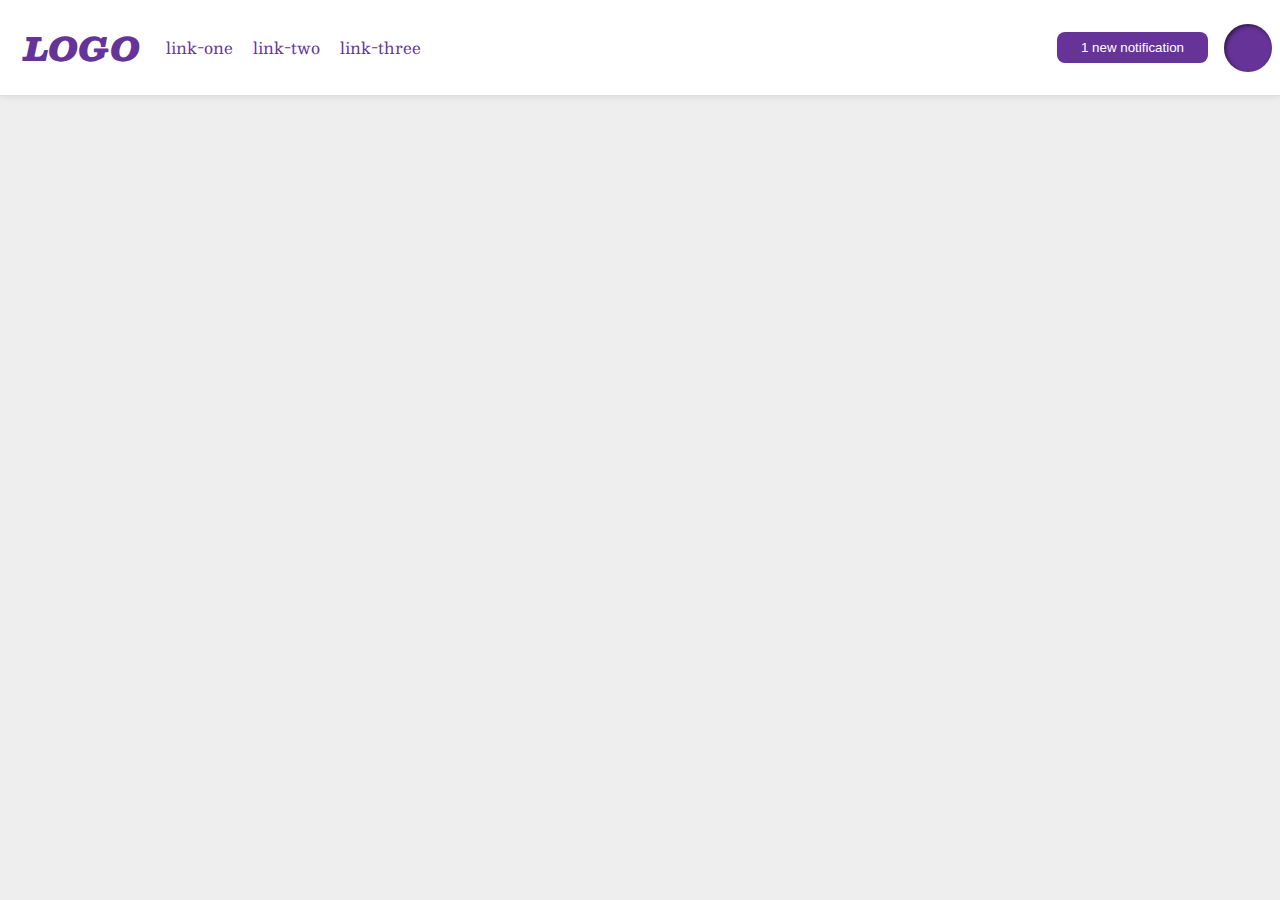
<file: flex/03-flex-header-2/index.html>
<!DOCTYPE html>
<html lang="en">
  <head>
    <meta charset="UTF-8">
    <meta http-equiv="X-UA-Compatible" content="IE=edge">
    <meta name="viewport" content="width=device-width, initial-scale=1.0">
    <title>Flex Header 2</title>
    <link rel="stylesheet" href="style.css">
  </head>
  <body>
    <div class="header">
      <div class="header-left">
        <div class="logo">
          LOGO
        </div>
        <ul class="links">
          <li><a href="google.com">link-one</a></li>
          <li><a href="google.com">link-two</a></li>
          <li><a href="google.com">link-three</a></li>
        </ul>
      </div>

      <div class="header-right">
        <button class="notifications">
          1 new notification
        </button>
        <div class="profile-image"></div>
      </div>
      
    </div>
  </body>
</html>
</file>
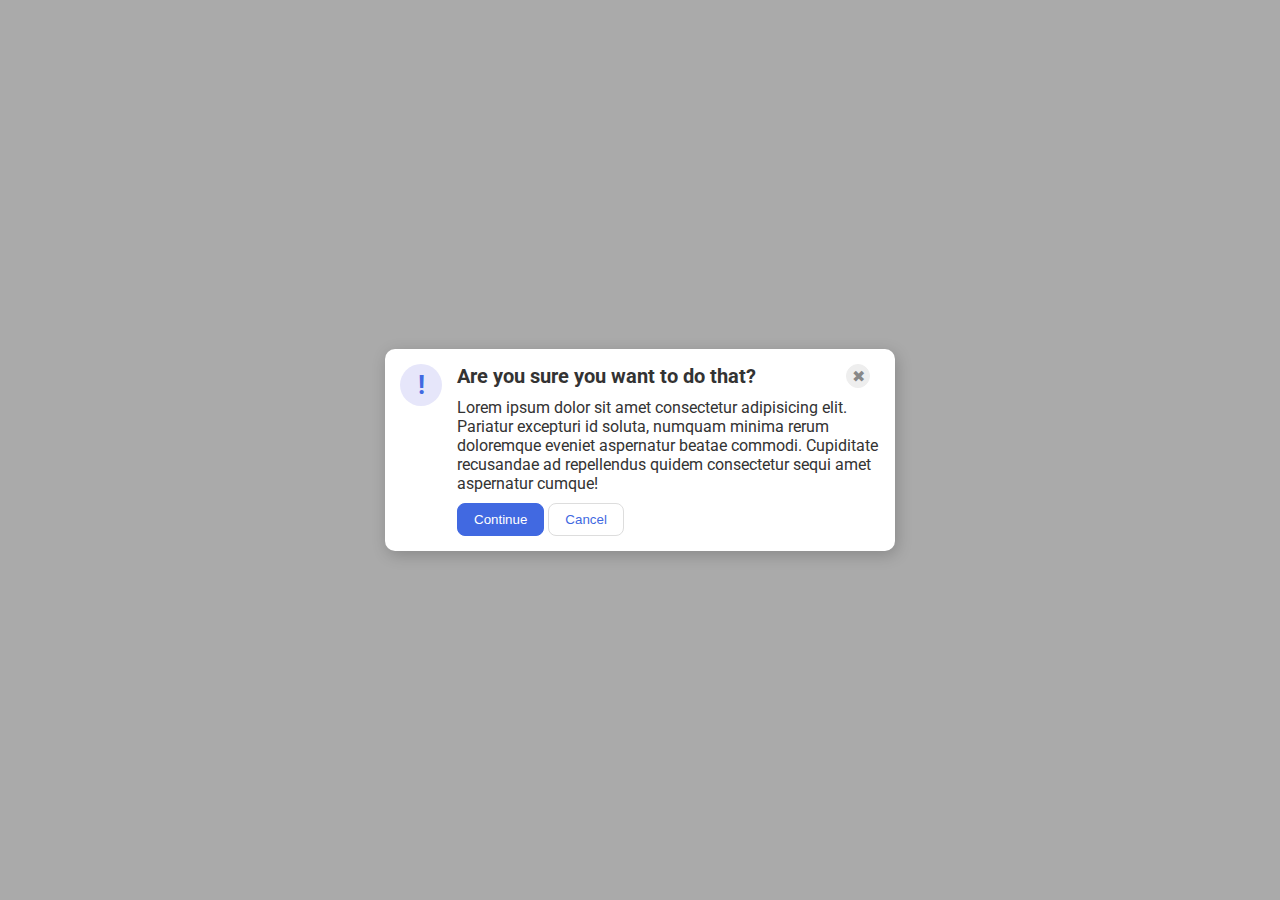
<file: flex/05-flex-modal/index.html>
<!DOCTYPE html>
<html lang="en">
  <head>
    <meta charset="UTF-8">
    <meta http-equiv="X-UA-Compatible" content="IE=edge">
    <meta name="viewport" content="width=device-width, initial-scale=1.0">
    <link rel="stylesheet" href="style.css">
    <title>Modal</title>
  </head>
  <body>
    <div class="modal">

      <div class="exclamation">
        <div class="icon">!</div>
      </div>

      <div class="everything-else">
        <div class="top-layer">
          <div class="header">Are you sure you want to do that?</div>
          <button class="close-button">✖</button>
        </div>

        <div class="middle-layer">
          <div class="text">Lorem ipsum dolor sit amet consectetur adipisicing elit. Pariatur excepturi id soluta, numquam minima rerum doloremque eveniet aspernatur beatae commodi. Cupiditate recusandae ad repellendus quidem consectetur sequi amet aspernatur cumque!</div>
        </div>

        <div class="bottom-layer">
          <button class="continue">Continue</button>
          <button class="cancel">Cancel</button>
        </div>

      </div>
      
    </div>
  </body>
</html>
</file>
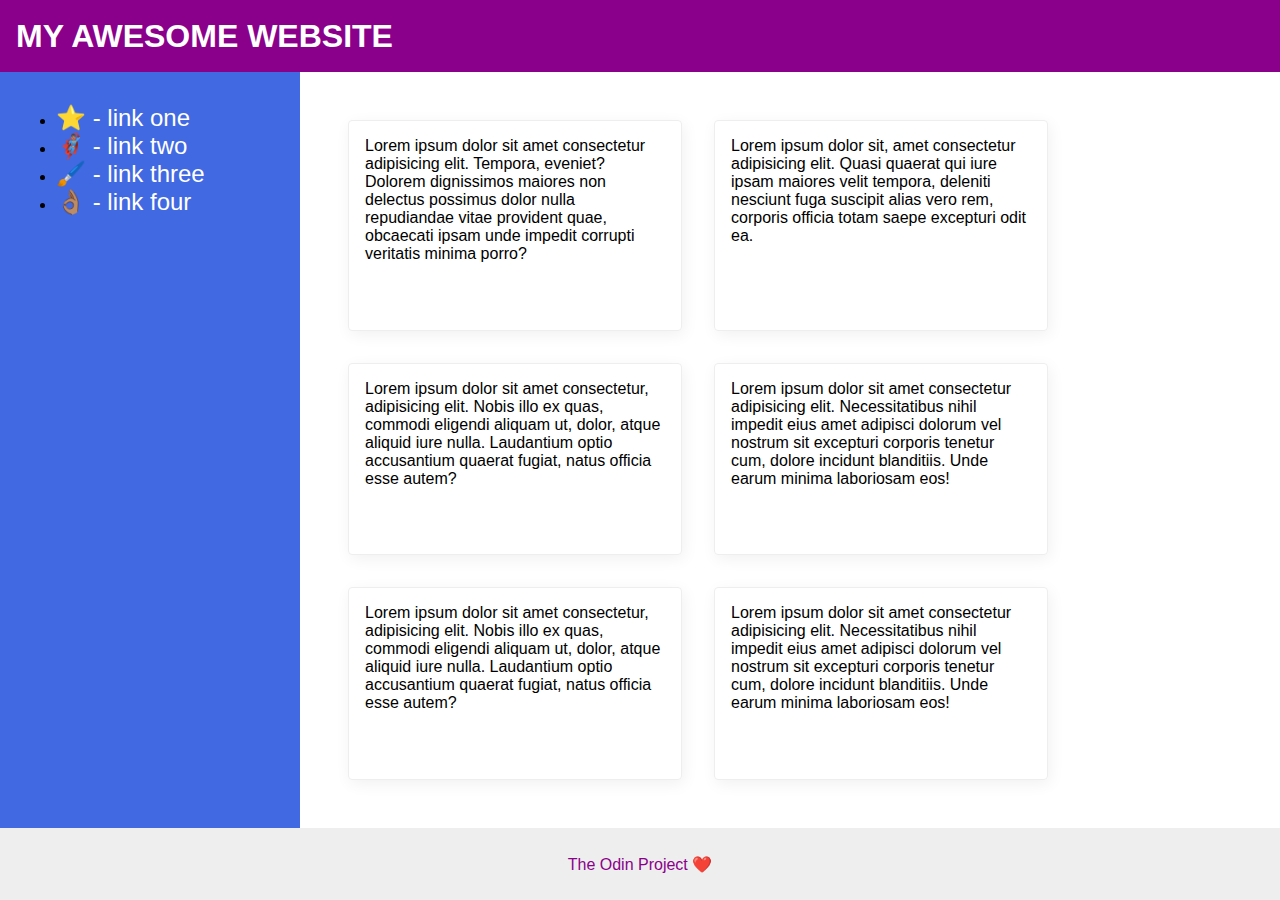
<file: flex/07-flex-layout-2/index.html>
<!DOCTYPE html>
<html lang="en">
  <head>
    <meta charset="UTF-8">
    <meta http-equiv="X-UA-Compatible" content="IE=edge">
    <meta name="viewport" content="width=device-width, initial-scale=1.0">
    <title>The Holy Grail</title>
    <link rel="stylesheet" href="style.css">
  </head>
  <body>
    <!-- <div class="viewport"> -->
      <div class="header">
        MY AWESOME WEBSITE
      </div>

      <div class="middle-layer">
        <div class="sidebar">
          <ul>
            <li><a href="#">⭐ - link one</a></li>
            <li><a href="#">🦸🏽‍♂️ - link two</a></li>
            <li><a href="#">🖌️ - link three</a></li>
            <li><a href="#">👌🏽 - link four</a></li>
          </ul>
        </div>

        <div class="cards">
          <div class="card">Lorem ipsum dolor sit amet consectetur adipisicing elit. Tempora, eveniet? Dolorem dignissimos maiores non delectus possimus dolor nulla repudiandae vitae provident quae, obcaecati ipsam unde impedit corrupti veritatis minima porro?</div>
          <div class="card">Lorem ipsum dolor sit, amet consectetur adipisicing elit. Quasi quaerat qui iure ipsam maiores velit tempora, deleniti nesciunt fuga suscipit alias vero rem, corporis officia totam saepe excepturi odit ea.</div>
          <div class="card">Lorem ipsum dolor sit amet consectetur, adipisicing elit. Nobis illo ex quas, commodi eligendi aliquam ut, dolor, atque aliquid iure nulla. Laudantium optio accusantium quaerat fugiat, natus officia esse autem?</div>
          <div class="card">Lorem ipsum dolor sit amet consectetur adipisicing elit. Necessitatibus nihil impedit eius amet adipisci dolorum vel nostrum sit excepturi corporis tenetur cum, dolore incidunt blanditiis. Unde earum minima laboriosam eos!</div>
          <div class="card">Lorem ipsum dolor sit amet consectetur, adipisicing elit. Nobis illo ex quas, commodi eligendi aliquam ut, dolor, atque aliquid iure nulla. Laudantium optio accusantium quaerat fugiat, natus officia esse autem?</div>
          <div class="card">Lorem ipsum dolor sit amet consectetur adipisicing elit. Necessitatibus nihil impedit eius amet adipisci dolorum vel nostrum sit excepturi corporis tenetur cum, dolore incidunt blanditiis. Unde earum minima laboriosam eos!</div>
        </div>
      </div>

      <div class="footer">
        The Odin Project ❤️
      </div>
    <!-- </div> -->
  </body>
</html>
</file>
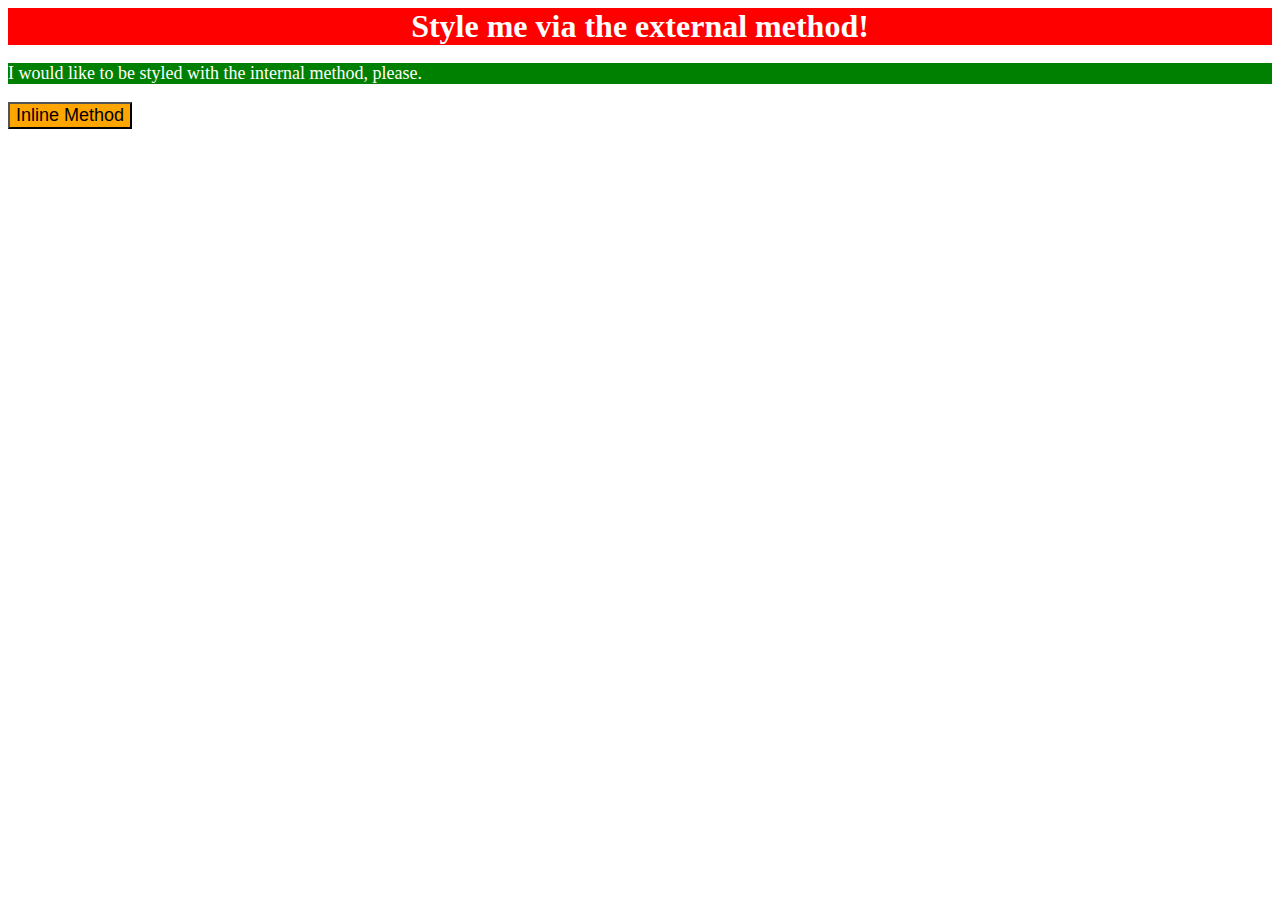
<file: foundations/01-css-methods/index.html>
<!DOCTYPE html>
<html lang="en">
  <head>
    <meta charset="UTF-8">
    <meta http-equiv="X-UA-Compatible" content="IE=edge">
    <meta name="viewport" content="width=device-width, initial-scale=1.0">
    <link rel="stylesheet" href="./styles.css"/>
    <title>Methods for Adding CSS</title>

    <style>
      p{
        background-color: green;
        color: white;
        font-size: 18px;
      }
    </style>
  </head>
  <body>
    <div>Style me via the external method!</div>
    <p>I would like to be styled with the internal method, please.</p>
    <button style="background-color: orange; font-size: 18px;">Inline Method</button>
  </body>
</html>
</file>
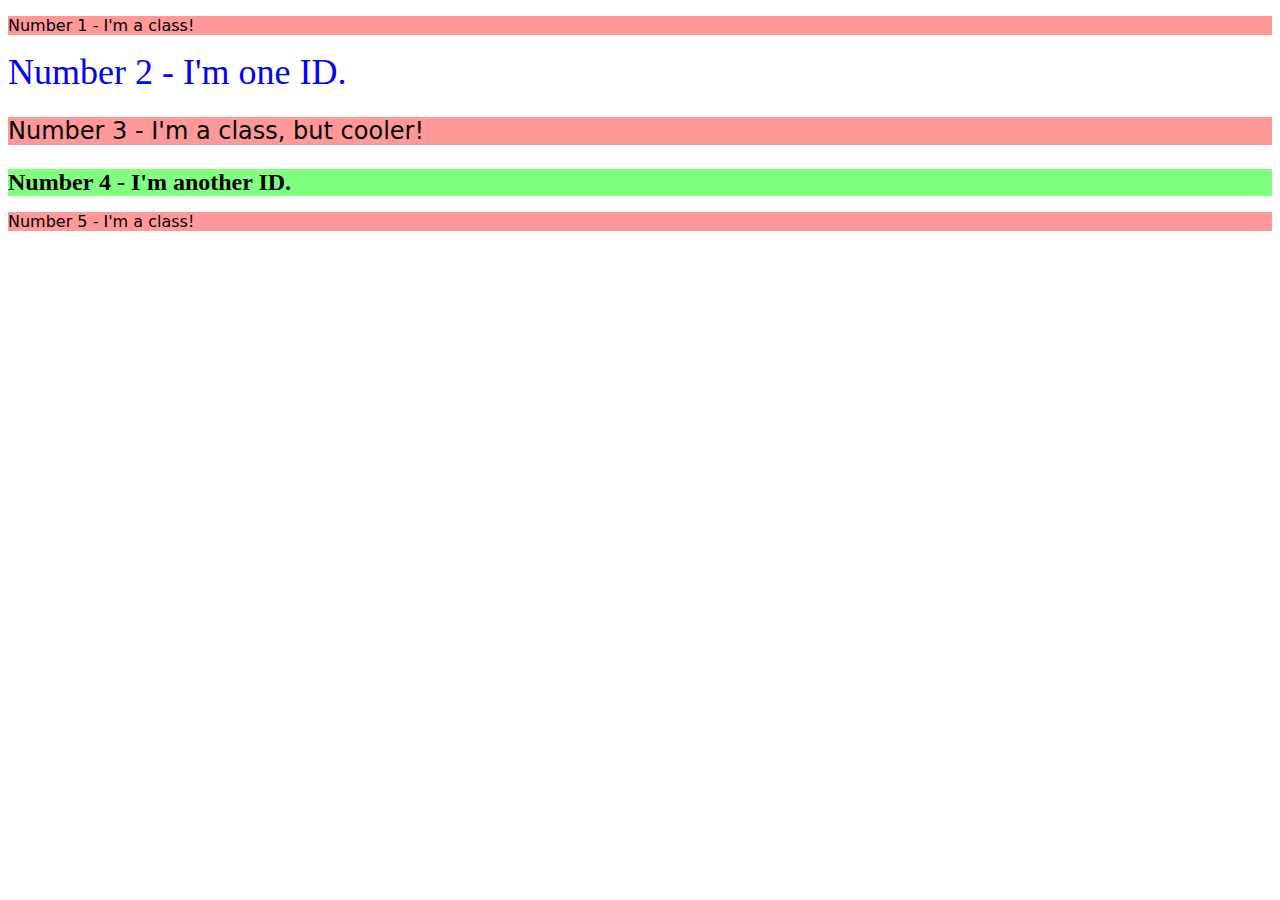
<file: foundations/02-class-id-selectors/index.html>
<!DOCTYPE html>
<html lang="en">
  <head>
    <meta charset="UTF-8">
    <meta http-equiv="X-UA-Compatible" content="IE=edge">
    <meta name="viewport" content="width=device-width, initial-scale=1.0">
    <title>Class and ID Selectors</title>
    <link rel="stylesheet" href="style.css">
  </head>
  <body>
    <p class="odds">Number 1 - I'm a class!</p>
    <div id="even-unique">Number 2 - I'm one ID.</div>
    <p class="odds uniq">Number 3 - I'm a class, but cooler!</p>
    <div id="even-dos">Number 4 - I'm another ID.</div>
    <p class="odds">Number 5 - I'm a class!</p>
  </body>
</html>
</file>
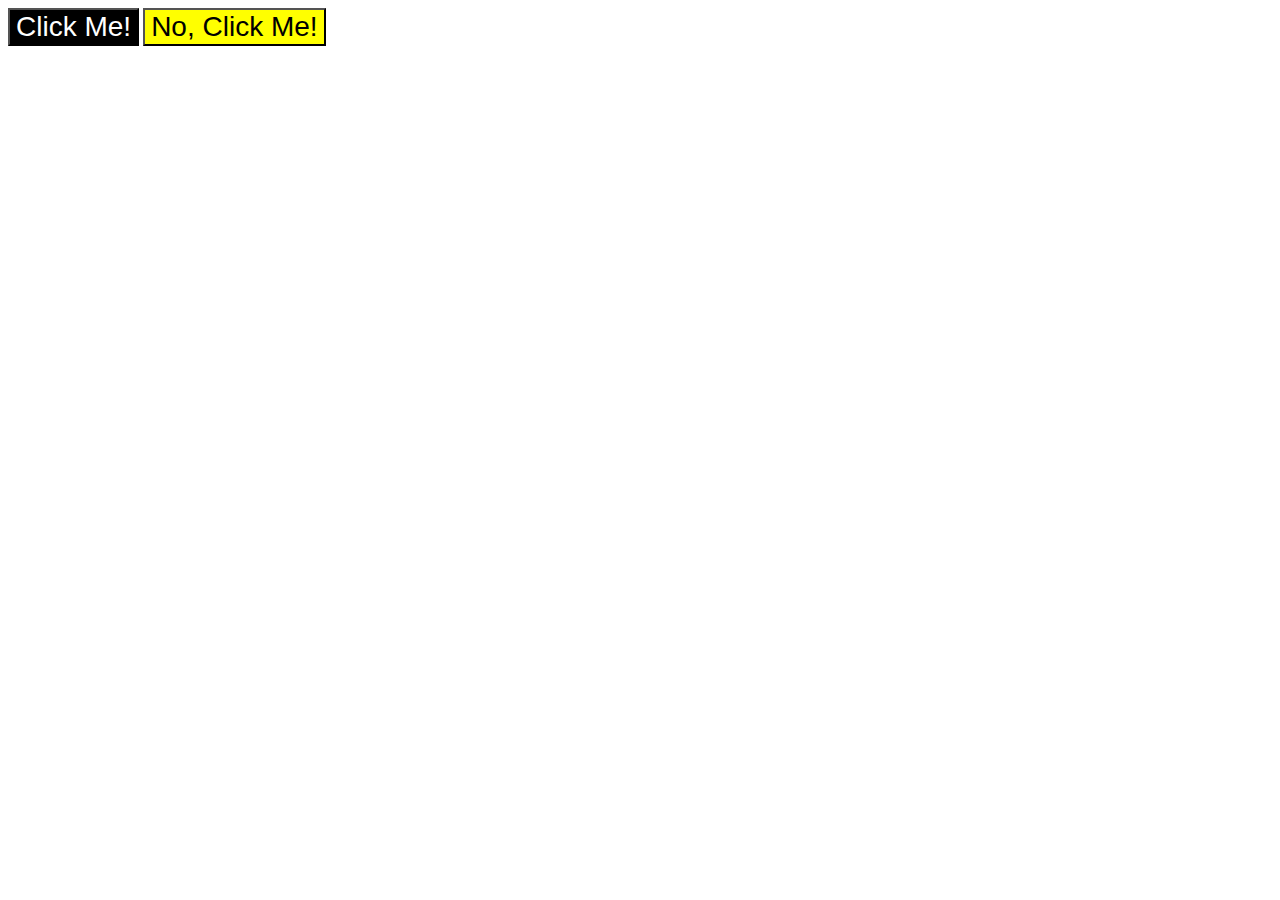
<file: foundations/03-grouping-selectors/index.html>
<!DOCTYPE html>
<html lang="en">
  <head>
    <meta charset="UTF-8">
    <meta http-equiv="X-UA-Compatible" content="IE=edge">
    <meta name="viewport" content="width=device-width, initial-scale=1.0">
    <title>Grouping Selectors</title>
    <link rel="stylesheet" href="style.css">
  </head>
  <body>
    <button class="unique-one">Click Me!</button>
    <button class="unique-two">No, Click Me!</button>
  </body>
</html>
</file>
<file: flex/03-flex-header-2/style.css>
/* this is some magical font-importing.  
you'll learn about it later. */
@import url('https://fonts.googleapis.com/css2?family=Besley:ital,wght@0,400;1,900&display=swap');

body {
  margin: 0;
  background: #eee;
  font-family: Besley, serif;
}

.header {
  background: white;
  border-bottom: 1px solid #ddd;
  box-shadow: 0 0 8px rgba(0,0,0,.1);
  display: flex;
  justify-content: space-between;
  align-items: center;
  padding: 8px;
}

.header-left, .header-right{
  display: flex;
  align-items: center;
  /* justify-content: space-around; */
}

.profile-image {
  background: rebeccapurple;
  box-shadow: inset 2px 2px 4px rgba(0,0,0,.5);
  border-radius: 50%;
  width: 48px;
  height: 48px;
}

.logo {
  color: rebeccapurple;
  font-size: 32px;
  font-weight: 900;
  font-style: italic;
  margin: 0px 16px;
}

button {
  border: none;
  border-radius: 8px;
  background: rebeccapurple;
  color: white;
  padding: 8px 24px;
  margin: 0px 16px;
  
}

a {
  /* this removes the line under our links */
  text-decoration: none;
  color: rebeccapurple;
}

ul {
  list-style-type: none;
  display: flex;
  justify-content: space-between;
  padding: 0;
}
li{
  margin: 10px;
}
</file>
<file: flex/05-flex-modal/style.css>
@import url('https://fonts.googleapis.com/css2?family=Roboto:wght@400;700&display=swap');

html, body {
  height: 100%;
}

body {
  font-family: Roboto, sans-serif;
  margin: 0;
  background: #aaa;
  color: #333;
  /* I'll give you this one for free lol */
  display: flex;
  align-items: center;
  justify-content: center;
}

.modal {
  background: white;
  width: 480px;
  border-radius: 10px;
  box-shadow: 2px 4px 16px rgba(0,0,0,.2);
  display:flex;
  gap: 15px;
  padding: 15px;
  align-items:flex-start;
  justify-content: space-between;
}

.everything-else{
  display: flex;
  flex-direction: column;
  gap: 10px;
}
.top-layer{
  display: flex;
  justify-content: space-between;
  padding: 0px 10px 0 0;
}

.icon {
  color: royalblue;
  font-size: 26px;
  font-weight: 700;
  background: lavender;
  width: 42px;
  height: 42px;
  border-radius: 50%;
  display: flex;
  align-items: center;
  justify-content: center;
}

.header{
  font-weight: bolder;
  font-size: 20px;
}

.close-button {
  background: #eee;
  border-radius: 50%;
  color: #888;
  font-weight: 400;
  font-size: 16px;
  height: 24px;
  width: 24px;
  display: flex;
  align-items: center;
  justify-content: center;
  border: 1px solid #eee;
  padding: 0;
}

button {
  cursor: pointer;
  padding: 8px 16px;
  border-radius: 8px;
}

button.continue {
  background: royalblue;
  border: 1px solid royalblue;
  color: white;
}

button.cancel {
  background: white;
  border: 1px solid #ddd;
  color: royalblue;
}
</file>
<file: flex/07-flex-layout-2/style.css>
body {
  font-family: -apple-system, BlinkMacSystemFont, 'Segoe UI', Roboto, Oxygen, Ubuntu, Cantarell, 'Open Sans', 'Helvetica Neue', sans-serif;
  margin: 0;
  min-height: 100vh;

  display: flex;
  flex-direction: column;
}

/* .viewport{
  display: flex;
  flex-direction: column;
  gap: 20px;
} */

.header {
  height: 72px;
  background: darkmagenta;
  color: white;
  font-size: 32px;
  font-weight: 900;
  display: flex;  
  align-items: center;
  padding: 0 0 0 16px;
}

.middle-layer{
  display: flex;
  flex: 1;
}

.cards{
  display: flex;
  flex-wrap: wrap;
  padding: 32px;
}

.footer {
  height: 72px;
  background: #eee;
  color: darkmagenta;
  display: flex;
  justify-content: center;
  align-items: center;
}

.sidebar {
  width: 300px;
  background: royalblue;
  box-sizing: border-box;
  flex: 1 0 300px;
  padding: 16px;
}

.card {
  border: 1px solid #eee;
  box-shadow: 2px 4px 16px rgba(0,0,0,.06);
  border-radius: 4px;
  flex-basis: 300px;
  margin:16px;
  padding: 16px;
}

a{
  font-size: 24px;
  color: white;
  text-decoration: none;
}
</file>
<file: foundations/01-css-methods/styles.css>
div {
    background-color: red;
    color: white;
    font-size: 32px;
    font-weight: bold;
    text-align: center;
}
</file>
<file: foundations/02-class-id-selectors/style.css>
.odds{
    background-color: rgb(255,153,153);
    font-family: "Verdana", "DejaVu Sans", sans-serif;
}

#even-unique{
    color: rgb(0,0,255);
    font-size: 36px;
}

.odds.uniq{
    font-size: 24px;
}

#even-dos{
    font-size:24px;
    background-color: rgb(128,255,128);
    font-weight:bold;
}
</file>
<file: foundations/03-grouping-selectors/style.css>
.unique-one{
    background-color: rgb(0, 0, 0);
    color: rgb(255, 255, 255);
}

.unique-two{
    background-color: #ffff00;
}

.unique-one, .unique-two{
    font-size: 28px;
    font-family: "Helvetica", "Times New Roman", sans-serif;
}
</file>
